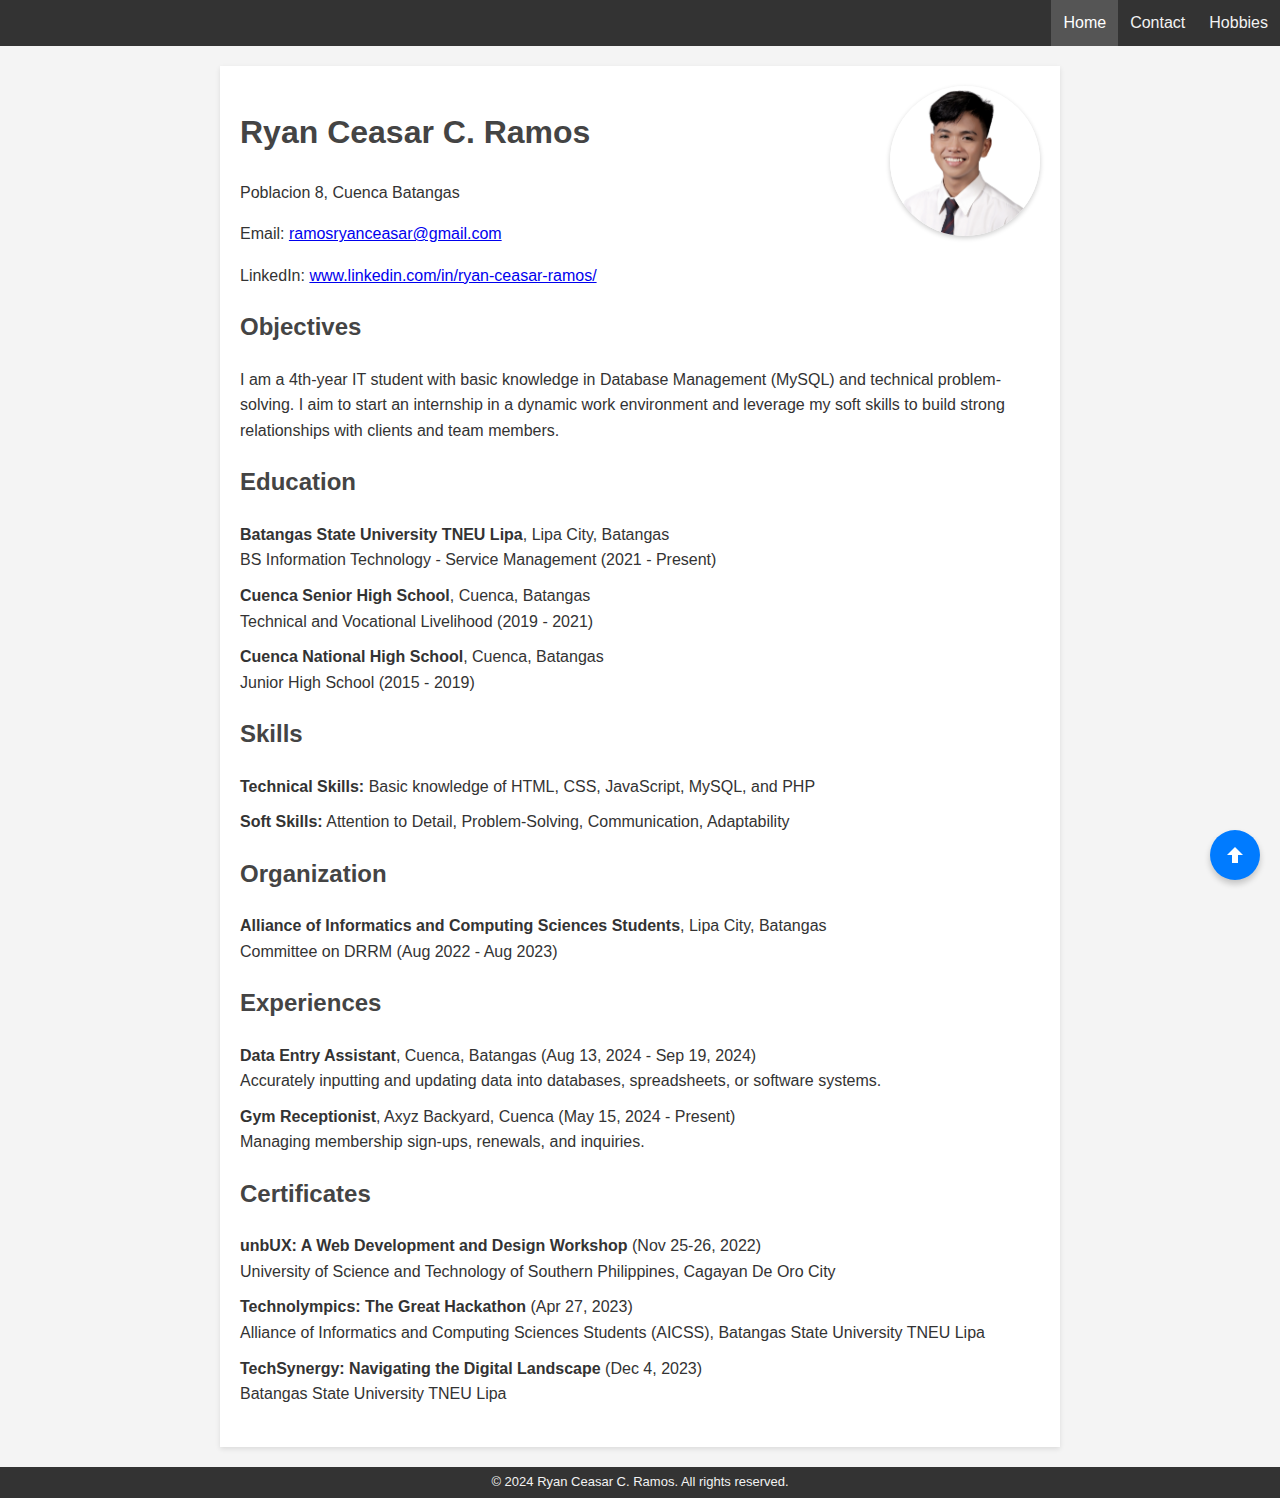
<file: index.html>
<!DOCTYPE html>
<html lang="en">
  <head>
    <meta charset="UTF-8" />
    <link rel="icon" href="images/rc_logo.png" sizes="16x16 32x32 64x64 128x128" type="image/x-icon" />
    <meta name="viewport" content="width=device-width, initial-scale=1.0" />
    <title>Ryan Ceasar C. Ramos - Resume</title>
    <style>
      body {
        font-family: Arial, sans-serif;
        line-height: 1.6;
        margin: 0;
        padding: 0;
        background-color: #f4f4f4;
        color: #333;
      }
      .container {
        position: relative;
        max-width: 800px;
        margin: 20px auto;
        background: #fff;
        padding: 20px;
        box-shadow: 0 2px 5px rgba(0, 0, 0, 0.1);
      }
      h1,
      h2 {
        color: #444;
      }
      ul {
        list-style-type: none;
        padding: 0;
      }
      li {
        margin-bottom: 10px;
      }
      .section {
        margin-bottom: 20px;
      }
      .navbar {
        background-color: #333;
        overflow: hidden;
      }
      .navbar a {
        float: right;
        display: block;
        color: #f2f2f2;
        text-align: center;
        padding: 10px 12px;
        text-decoration: none;
      }
      .navbar a:hover {
        background-color: #ddd;
        color: black;
      }
      .navbar a.active {
        background-color: #555;
        color: white;
      }
      .profile-image {
        position: absolute;
        top: 20px;
        right: 20px;
        width: 150px;
        height: 150px;
        border-radius: 50%;
        box-shadow: 0 2px 5px rgba(0, 0, 0, 0.2);
      }
      footer {
        background-color: #333;
        color: #f2f2f2;
        text-align: center;
        padding: 5px 0;
        margin-top: 10px;
        font-size: 11px;
      }
      footer p {
        margin: 0;
      }
      @media (max-width: 600px) {
        .container {
          padding: 10px;
        }
        .navbar a {
          float: none;
          text-align: right;
        }
      }
      #backToTop {
  position: fixed;
  bottom: 20px;
  right: 20px;
  display: none;
  background-color: #007BFF; /* Attractive blue color */
  border: none;
  border-radius: 50%;
  width: 50px;
  height: 50px;
  cursor: pointer;
  box-shadow: 0 4px 6px rgba(0, 0, 0, 0.2);
  transition: transform 0.3s, opacity 0.3s;
  display: flex;
  justify-content: center;
  align-items: center;
}

#backToTop:hover {
  background-color: #0056b3; /* Slightly darker blue on hover */
  transform: scale(1.1);
}

#backToTop svg {
  width: 24px;
  height: 24px;
}

    </style>
  </head>
  <body>
    <div class="navbar">
      <a href="hobbies.html" >Hobbies</a>
      <a href="contact.html">Contact</a>
      <a href="index.html" class="active">Home</a>
    </div>

    <div class="container">
      <img
        src="images/formal.png"
        alt="Ryan Ceasar C. Ramos"
        class="profile-image"
      />
      <h1>Ryan Ceasar C. Ramos</h1>
      <p>Poblacion 8, Cuenca Batangas</p>
      <p>
        Email:
        <a href="mailto:ramosryanceasar@gmail.com">ramosryanceasar@gmail.com</a>
      </p>
      <p>
        LinkedIn:
        <a href="https://www.linkedin.com/in/ryan-ceasar-ramos/" target="_blank"
          >www.linkedin.com/in/ryan-ceasar-ramos/</a
        >
      </p>

      <div class="section">
        <h2>Objectives</h2>
        <p>
          I am a 4th-year IT student with basic knowledge in Database Management
          (MySQL) and technical problem-solving. I aim to start an internship in
          a dynamic work environment and leverage my soft skills to build strong
          relationships with clients and team members.
        </p>
      </div>

      <div class="section">
        <h2>Education</h2>
        <ul>
          <li>
            <strong>Batangas State University TNEU Lipa</strong>, Lipa City,
            Batangas<br />BS Information Technology - Service Management (2021 -
            Present)
          </li>
          <li>
            <strong>Cuenca Senior High School</strong>, Cuenca, Batangas<br />Technical
            and Vocational Livelihood (2019 - 2021)
          </li>
          <li>
            <strong>Cuenca National High School</strong>, Cuenca, Batangas<br />Junior
            High School (2015 - 2019)
          </li>
        </ul>
      </div>

      <div class="section">
        <h2>Skills</h2>
        <ul>
          <li>
            <strong>Technical Skills:</strong> Basic knowledge of HTML, CSS,
            JavaScript, MySQL, and PHP
          </li>
          <li>
            <strong>Soft Skills:</strong> Attention to Detail, Problem-Solving,
            Communication, Adaptability
          </li>
        </ul>
      </div>

      <div class="section">
        <h2>Organization</h2>
        <p>
          <strong
            >Alliance of Informatics and Computing Sciences Students</strong
          >, Lipa City, Batangas<br />Committee on DRRM (Aug 2022 - Aug 2023)
        </p>
      </div>

      <div class="section">
        <h2>Experiences</h2>
        <ul>
          <li>
            <strong>Data Entry Assistant</strong>, Cuenca, Batangas (Aug 13,
            2024 - Sep 19, 2024)<br />Accurately inputting and updating data
            into databases, spreadsheets, or software systems.
          </li>
          <li>
            <strong>Gym Receptionist</strong>, Axyz Backyard, Cuenca (May 15,
            2024 - Present)<br />Managing membership sign-ups, renewals, and
            inquiries.
          </li>
        </ul>
      </div>

      <div class="section">
        <h2>Certificates</h2>
        <ul>
          <li>
            <strong>unbUX: A Web Development and Design Workshop</strong> (Nov
            25-26, 2022)<br />University of Science and Technology of Southern
            Philippines, Cagayan De Oro City
          </li>
          <li>
            <strong>Technolympics: The Great Hackathon</strong> (Apr 27,
            2023)<br />Alliance of Informatics and Computing Sciences Students
            (AICSS), Batangas State University TNEU Lipa
          </li>
          <li>
            <strong>TechSynergy: Navigating the Digital Landscape</strong> (Dec
            4, 2023)<br />Batangas State University TNEU Lipa
          </li>
        </ul>
      </div>
    </div>
    <footer>
      <center>
        <p style="font-size: small">
          &copy; 2024 Ryan Ceasar C. Ramos. All rights reserved.
        </p>
      </center>
    </footer>
    <button id="backToTop" title="Go to top">
      <svg xmlns="http://www.w3.org/2000/svg" height="24" width="24" viewBox="0 0 24 24" fill="white">
        <path d="M12 4L4 12h5v8h6v-8h5z"/>
      </svg>
    </button>
    
  </body>
  <script>
    const backToTopButton = document.getElementById('backToTop');
  
    window.onscroll = function () {
      if (document.body.scrollTop > 200 || document.documentElement.scrollTop > 200) {
        backToTopButton.style.display = 'flex'; // Flex for centering the icon
      } else {
        backToTopButton.style.display = 'none';
      }
    };
  
    backToTopButton.onclick = function () {
      window.scrollTo({ top: 0, behavior: 'smooth' });
    };
  </script>
  
</html>
</file>
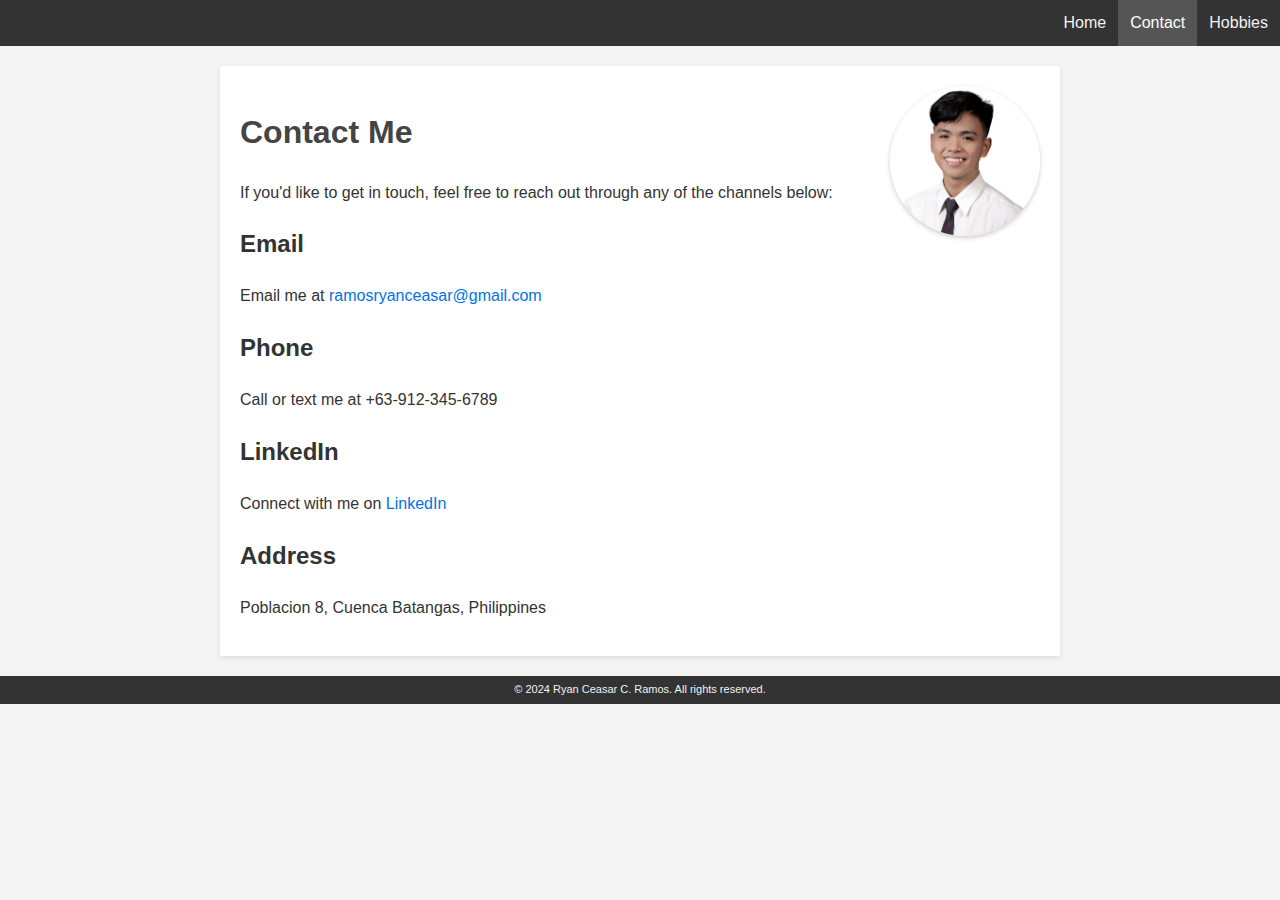
<file: contact.html>
<!DOCTYPE html>
<html lang="en">
  <head>
    <meta charset="UTF-8" />
    <link rel="icon" href="images/rc_logo.png" sizes="16x16 32x32 64x64 128x128" type="image/x-icon" />
    <meta name="viewport" content="width=device-width, initial-scale=1.0" />
    <title>Ryan Ceasar C. Ramos - Contact</title>
    <style>
      a {
        color: #0073e6;
        text-decoration: none;
      }
      a:hover {
        text-decoration: underline;
      }
      body {
        font-family: Arial, sans-serif;
        line-height: 1.6;
        margin: 0;
        padding: 0;
        background-color: #f4f4f4;
        color: #333;
      }
      .container {
        max-width: 800px;
        margin: 20px auto;
        background: #fff;
        padding: 20px;
        box-shadow: 0 2px 5px rgba(0, 0, 0, 0.1);
        position: relative;
      }
      h1 {
        color: #444;
      }
      .navbar {
        background-color: #333;
        overflow: hidden;
      }
      .navbar a {
        float: right;
        display: block;
        color: #f2f2f2;
        text-align: center;
        padding: 10px 12px;
        text-decoration: none;
      }
      .navbar a:hover {
        background-color: #ddd;
        color: black;
      }
      .profile-image {
        position: absolute;
        top: 20px;
        right: 20px;
        width: 150px;
        border-radius: 50%;
      }
      footer {
        background-color: #333;
        color: #f2f2f2;
        text-align: center;
        padding: 5px 0;
        margin-top: 10px;
        font-size: 11px;
      }
      footer p {
        margin: 0;
      }

      .navbar a.active {
        background-color: #555;
        color: white;
      }
      .profile-image {
        position: absolute;
        top: 20px;
        right: 20px;
        width: 150px;
        height: 150px;
        border-radius: 50%;
        box-shadow: 0 2px 5px rgba(0, 0, 0, 0.2);
      }

      @media (max-width: 600px) {
        .profile-image {
          width: 100px;
          margin: 10px auto;
          position: static;
        }
        .container {
          padding: 15px;
        }
      }
    </style>
  </head>
  <body>
    <div class="navbar">
        <a href="hobbies.html">Hobbies</a>
        <a href="contact.html" class="active">Contact</a>
        <a href="index.html" >Home</a>
    </div>

    <div class="container">
      <img
        src="images/formal.png"
        alt="Ryan Ceasar C. Ramos"
        class="profile-image"
        style="width: 150px; border-radius: 50%; display: block; margin: 0 auto"
      />
      <h1>Contact Me</h1>
      <p>
        If you'd like to get in touch, feel free to reach out through any of the
        channels below:
      </p>

      <h2>Email</h2>
      <p>
        Email me at
        <a href="mailto:ramosryanceasar@gmail.com">ramosryanceasar@gmail.com</a>
      </p>

      <h2>Phone</h2>
      <p>Call or text me at +63-912-345-6789</p>

      <h2>LinkedIn</h2>
      <p>
        Connect with me on
        <a
          href="https://www.linkedin.com/in/ryan-ceasar-ramos-726b65263/"
          target="_blank"
          rel="noopener noreferrer"
          >LinkedIn</a
        >
      </p>

      <h2>Address</h2>
      <p>Poblacion 8, Cuenca Batangas, Philippines</p>
    </div>

    <footer>
      <p>&copy; 2024 Ryan Ceasar C. Ramos. All rights reserved.</p>
    </footer>
  </body>
</html>
</file>
